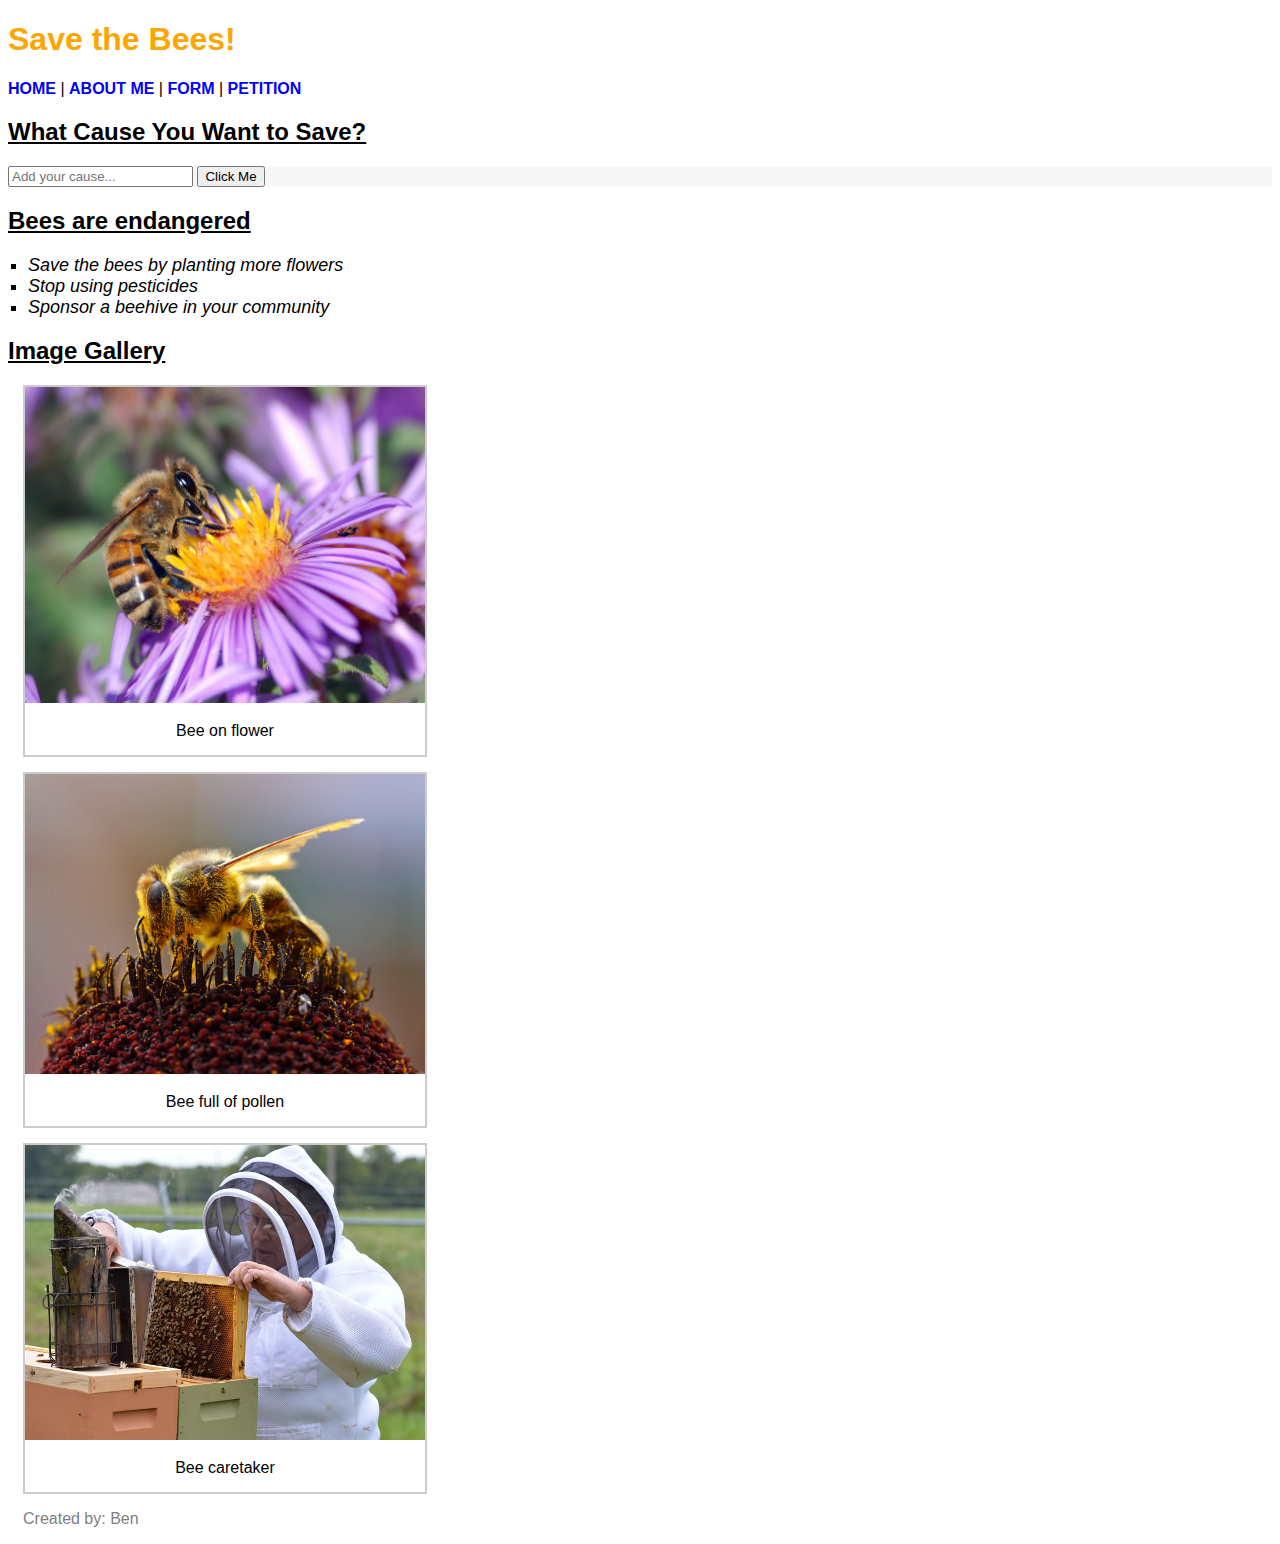
<file: index.html>
<!DOCTYPE HTML>
<html lang="en">

<head>
  <title>Save the Bees!</title>
  <link rel="stylesheet" type="text/css" href="./styles.css">
</head>

<body>

  <header>
    <h1>Save the Bees!</h1>
  </header>

  <nav>
    <a href="index.html">HOME</a> |
    <a href="aboutme.html">ABOUT ME</a> |
    <a href="">FORM</a> |
    <a href="">PETITION</a>
  </nav>

  <section>
    <h2>What Cause You Want to Save?</h2>
    <div id="saveit">
      <input id="savewhat" placeholder="Add your cause..." type="text">
      <button onclick="document.getElementById('saveit').innerText = 'We must save the ' + document.getElementById('savewhat').value + '!'">Click Me</button>
    </div>
  </section>

  <section>
    <h2>Bees are endangered</h2>
    <ul class="savebees">
      <li>Save the bees by planting more flowers</li>
      <li>Stop using pesticides</li>
      <li>Sponsor a beehive in your community</li>
    </ul>
  </section>

  <section>
    <h2>Image Gallery</h2>
    <div class="gallery">
      <img src="./img/bee-flower.jpg" alt="bee on flower">
      <div class="desc">Bee on flower</div>
    </div>
    <div class="gallery">
      <img src="./img/bee-pollen.jpg" alt="bee full of pollen">
      <div class="desc">Bee full of pollen</div>
    </div>
    <div class="gallery">
      <img src="./img/bee-smoke.JPG" alt="caretaker">
      <div class="desc">Bee caretaker</div>
    </div>
  </section>

  <footer>
    <p class="creator">Created by: Ben</p>
  </footer>

</body>

</html>
</file>
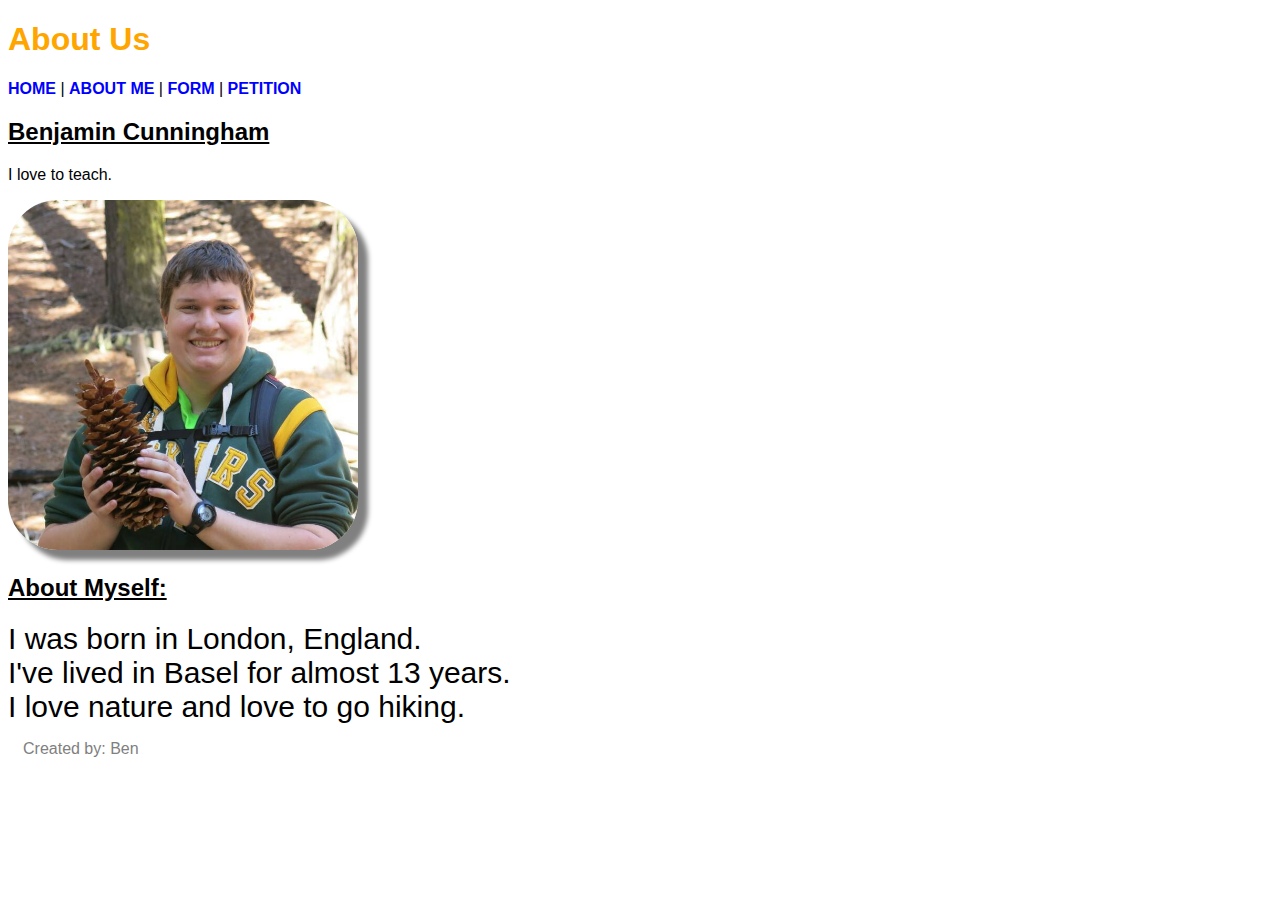
<file: aboutme.html>
<!DOCTYPE html>
<html lang="en">

<head>
  <title>Bzzz</title>
  <link rel="stylesheet" type="text/css" href="./styles.css">
</head>

<body>

  <header>
    <h1>About Us</h1>
  </header>

  <nav>
    <a href="index.html">HOME</a> |
    <a href="aboutme.html">ABOUT ME</a> |
    <a href="">FORM</a> |
    <a href="">PETITION</a>
  </nav>

  <section>
    <h2>Benjamin Cunningham</h2>
    <p>I love to teach.</p>
    <img class="me" src="./img/me.jpg" alt="image of myself">
  </section>

  <section>
    <h2>About Myself:</h2>
    <ul class="selfinfo">
      <li>I was born in London, England.</li>
      <li>I've lived in Basel for almost 13 years.</li>
      <li>I love nature and love to go hiking.</li>
    </ul>
  </section>

  <footer>
    <p class="creator">Created by: Ben</p>
  </footer>

</body>

</html>
</file>
<file: styles.css>
body {
  font-family: 'Gill Sans', 'Gill Sans MT', Calibri, 'Trebuchet MS', sans-serif;
}

h1 {
  color: orange;
}

nav a {
  text-decoration: none;
  color: blue;
  font-weight: bold;
}

h2 {
  text-decoration: underline;
}

#saveit {
  background-color: #F7F7F7;
}

.savebees li {
  list-style-type: square;
  font-style: italic;
  margin-left: -20px;
  font-size: 18px;
}

.selfinfo li {
  list-style-type: none;
  margin-left: -40px;
  font-size: 30px;
}

.gallery {
  margin: 15px;
  border: 2px solid #ccc;
  width: 400px;
}

.gallery img {
  width: 100%;
  height: auto;
}

.desc {
  padding: 15px;
  text-align: center;
}

.creator {
  margin-left: 15px;
  color: grey;
}

img {
  width: 350px;
}

.me {
  box-shadow: 10px 10px 5px grey;
  border-radius: 50px;
}
</file>
